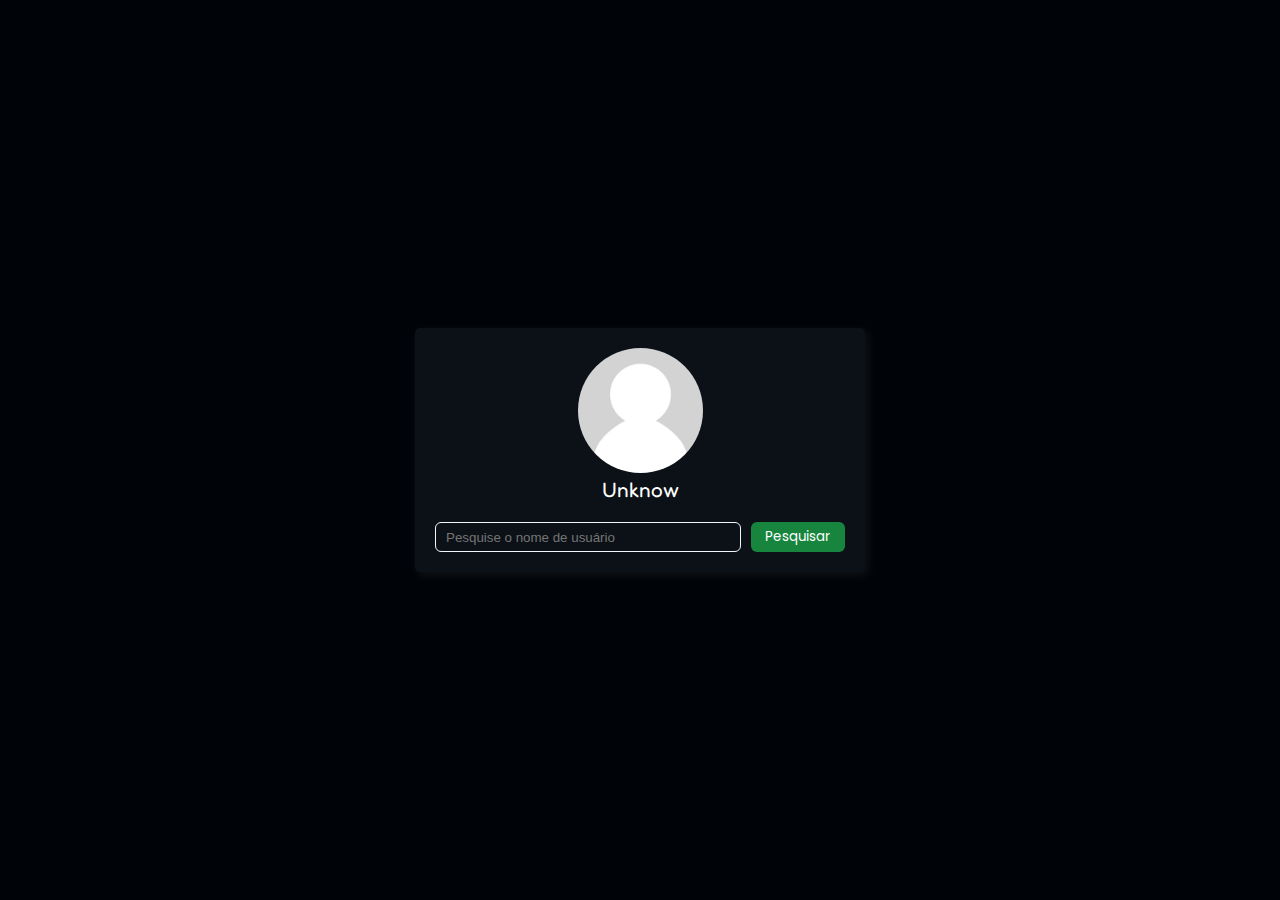
<file: index.html>
<!DOCTYPE html>
<html lang="en">
    <head>
        <meta charset="UTF-8" />
        <meta http-equiv="X-UA-Compatible" content="IE=edge" />
        <meta name="viewport" content="width=device-width, initial-scale=1.0" />
        <title>You in Git</title>

        <!--icons -->
        <link
            href="https://unpkg.com/boxicons@2.1.2/css/boxicons.min.css"
            rel="stylesheet"
        />

        <!-- css -->
        <link rel="stylesheet" href="src/css/style.css" />

        <!-- google fonts -->
        <link rel="preconnect" href="https://fonts.googleapis.com" />
        <link rel="preconnect" href="https://fonts.gstatic.com" crossorigin />
        <link
            href="https://fonts.googleapis.com/css2?family=Fredoka:wght@300;500;600&family=Poppins:wght@500&display=swap"
            rel="stylesheet"
        />
    </head>
    <body>
        <div class="container" id="container">
            <main>
                <figure class="perfil-img">
                        <img
                            src="src/img/blank-perfil.jpg"
                            alt="Blank Photo"
                        />
                        <figcaption>Unknow</figcaption>
                </figure>

                <section class="perfil-info">
                
                </section>

                
                <form action="" id="form">
                    <input
                        type="text"
                        placeholder="Pesquise o nome de usuário"
                        id="git-user"
                    />
                    <button>Pesquisar</button>
                </form>
            </main>

            
            
            
        </div>

        <script src="src/javascript/index.js" type="module"></script>
        <script src="src/javascript/html2canvas.min.js"></script>
    </body>
</html>
</file>
<file: src/css/style.css>
*{
    padding: 0px;
    margin: 0px;
    box-sizing: border-box;

}
a{
    text-decoration: none;
}
ul{
    list-style: none;
}
:root{
    --black: #000409;
    --black-light: #0c1117;
    --white: #eff6fc;
    --green: #17853e;
    --dark-green: #105e2b;

    /*
 -> white
 -> green */
}
body,html{
    width: 100vw;
    
}
body{
    color: var(--white);

    background-color: var(--black);
    display: grid;
    min-height: 100vh;
    display: grid;
    place-items: center;
}
.container{
    max-width: 65rem;
    width: 100%;
    margin: 0px 20px;
    display: flex;
    justify-content: center;
    align-items: center;
    position: relative;
}
.container section{
    width: 100%;
    display: flex;
    flex-direction: column;
    align-items: center;
}
main{
    padding: 20px;
    border-radius: 5px;

    box-shadow: 3px 3px 10px rgba(255, 255, 255, 0.062);
    max-width: 450px;
    
    width: 100%;
    background-color: var(--black-light);
    display: flex;
    flex-direction: column;
    align-items: center;
}
/* img */
.perfil-img img{
    max-width: 125px;
    border-radius: 50%;
}
.perfil-img figcaption{
    text-align: center;
    font-family: 'Fredoka',sans-serif;
    color: white;
    font-size: 1.3rem;
}
/* follow */
.follow{
    margin-top: 5px;
    color: var(--white);
    font-family: sans-serif;
    display: flex;
    align-items: center;
    gap: 5px;
}
.follow a{
    font-size: 0.9rem;
    color: white;
}
.follow a{
    font-size: 0.9rem;
    color: rgb(168, 168, 168);
}
.follow a:hover, .follow a:hover span{
    color: rgb(113, 135, 255);
}
.follow span{
    color: white;
}
/* bio */
#bio{
    margin: 3px 0px;
    font-family: sans-serif;
    overflow: hidden;
    text-align: center;
    max-width: 420px;
    width: 100%;
    word-wrap: break-word;
    line-height: 1.2rem;
    font-size: 0.9rem;

}
/* hr */
hr{
    margin: 8px 0px;
    border: 1px solid rgba(255, 255, 255, 0.418);
    width: 100%;
}
/* my followers / my-followings */
.my-followers,.my-followings{
    width: 100%;
    text-align: center;
}
.my-followers h3,.my-followings h3, .social-media h3{
    font-family: sans-serif;
    font-size: 0.9rem;
    margin: 8px 0px;
}


.my-followers div,.my-followings div{
    width: 100%;
    height: 50px;
    border-radius: 6px;
    background-color: rgba(255, 255, 255, 0.171);
    display: grid;
    place-items: center;

}
.my-followers ul, .my-followings ul{
    display: flex;
    justify-content: center;
    align-items: center;
    width: 100%;
    gap: 10px;
    overflow-x: hidden;

}
.my-followers ul a, .my-followings ul a{
    display: flex;
    justify-content: center;
    align-items: center;
}
.my-followers ul a img, .my-followings ul a img{
    border-radius: 50%;
    width: 40px;
}
/* social */
.social-media{
    text-align: center;
}
.social-media-links{
    margin-top: 20px;
    display: flex;
    gap: 20px;
}
.social-media-links div a{
    color: var(--white);
    font-size: 1.5rem;
}



/* form */
#form{
    width: 100%;
    display: flex;
    flex-direction: row;
    margin-top: 20px;
    gap: 10px;
}
#form input{
    height: 30px;
    flex: 3;
    padding: 10px;
    border: 1px solid var(--white);
    background-color: transparent;
    outline: none;
    pointer-events: stroke;
    border-radius: 6px;
    color: var(--white);
}
#form button{
    cursor: pointer;
    font-family: 'Poppins', sans-serif;
    flex: 1;
    background-color: var(--green);
    border: none;
    outline: none;
    border-radius: 6px;
    color: white;
    transition: 0.3s ease;
}
#form button:hover{
    
    transform: translate(2px,1px);
}

.btn{
    cursor: pointer;
    font-family: 'Poppins', sans-serif;
    padding: 10px 20px;
    border: none;
    outline: none;
    border-radius: 6px;
    transition: 0.3s ease;
}
.btn.download{
    position: absolute;
    background-color: var(--white);
    color: var(--green);
    right: 40px;
}

@media (max-width: 800px){
    .container{
        flex-direction: column;
        width: 100%;
        margin: 0px 20px;
    }
    .btn.download{
        position: relative;
        left: 0%;
        margin-top: 20px;
    }
    #form{
        flex-direction: column;
    }
    #form button{
    padding: 10px 0px;    
    }
}


.error{
    font-size: 1rem;
    color: rgb(197, 37, 37);
    font-family: sans-serif;
    border-bottom: 1px solid rgb(197, 37, 37);
    animation-name: move;
    animation-duration: 0.3s;
}

@keyframes move {
    0% {transform: translateX(-20px);}
    25%{transform: translateX(20px)}
    50% {transform: translateX(-20px);}
    75%{transform: translateX(20px)}
    100%{transform: translateX(0px)}
  }
</file>
